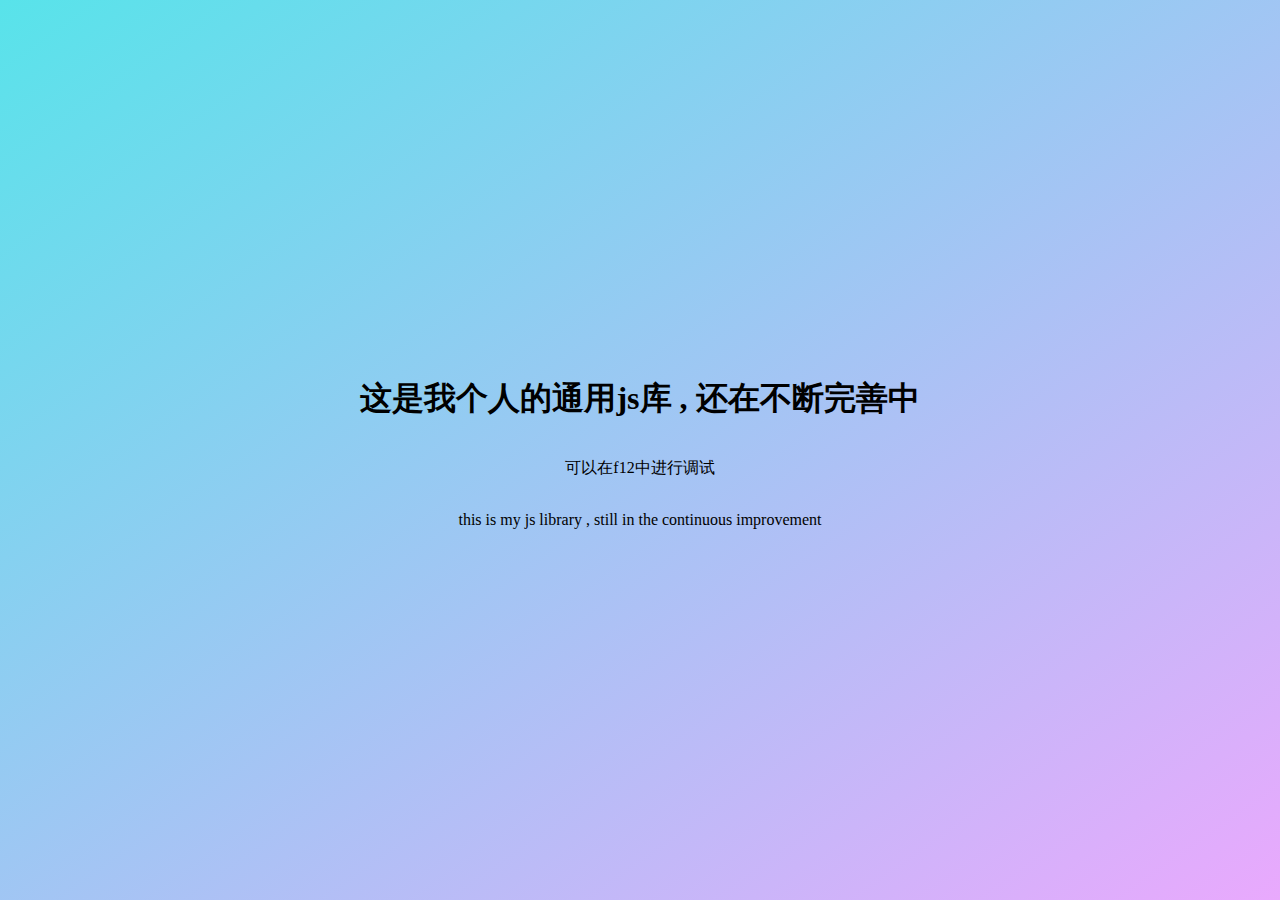
<file: globalJs/index.html>
<!DOCTYPE html>
<html lang="en">
<head>
	<meta charset="UTF-8">
	<title>globalJs</title>
	<meta name="viewport" content="width=device-width, initial-scale=1">
	<style>
		body,html{
			height: 100%;
			box-sizing: -webkit-border-box;
			box-sizing: -moz-border-box;
			box-sizing: border-box;
			margin:0;
			padding: 0;
		}

		body{
			display: flex;
			display: -webkit-flex;
			-webkit-justify-content: center;
			justify-content: center;
			-webkit-align-items: center;
			align-items: center;
			-webkit-flex-direction: column;
			flex-direction: column;
			height: 100%;
			background: url('[data-uri]');
  background: -webkit-gradient(linear, 0% 0%, 100% 100%, color-stop(0%, #58e3ea), color-stop(100%, #e9a9fd));
  background: -moz-linear-gradient(top, #58e3ea, #e9a9fd);
  background: -webkit-linear-gradient(top, #58e3ea, #e9a9fd);
  background: linear-gradient(to bottom right, #58e3ea, #e9a9fd);

		}

	</style>
</head>

<body>
	<h1 class="title">这是我个人的通用js库 , 还在不断完善中</h1>
	<p>可以在f12中进行调试</p>
	<p class="">this is my js library , still in the continuous improvement</p>
</body>
<script src="http://daiwei.org/jquery.js"></script>
<script src="globalDw.js"></script>

</html>
</file>
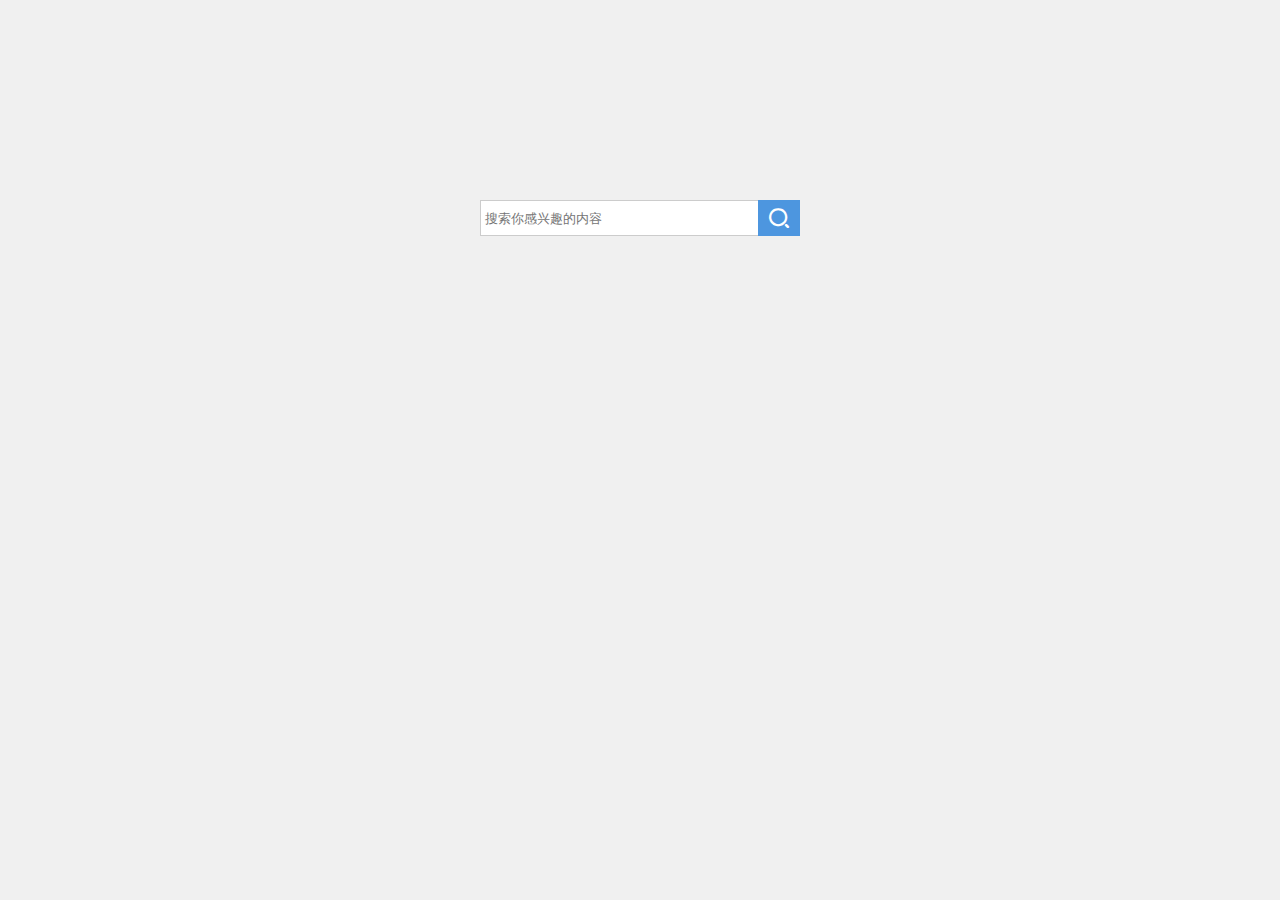
<file: search.jquery/index.html>
<!DOCTYPE html>
<html lang="en">
<head>
	<meta charset="UTF-8">
	<title>Search.js</title>
	<link rel="stylesheet" href="fonts/fontCss.css">
	<link rel="stylesheet" href="css/search.jquery.css">
</head>
<body style="padding-top: 200px">
	<input type="text" class="form_hiSearch testSearch" placeholder="搜索你感兴趣的内容">
</body>

<script src="js/jquery.js"></script>
<script src="js/search.jquery.js"></script>

<script>
	$('.testSearch').search({
		showListInInput:true,
		itemSelected:function(ele,elehref,eletext){
			// window.location.href = elehref;
			alert('这是点击搜索的内容之后的操作，可以f12  看参数 ele elehref eletext');
			console.log(ele);
			console.log(elehref);
			console.log(eletext);
		},
		showSearchIcon:true,
		searchBtnClick:function(){
			alert('你点击了搜索按钮');
		}
	});
</script>
</html>
</file>
<file: search.jquery/fonts/fontCss.css>
@font-face {
  font-family: 'icomoon';
  src:  url('icomoon.eot?aspxph');
  src:  url('icomoon.eot?aspxph#iefix') format('embedded-opentype'),
    url('icomoon.ttf?aspxph') format('truetype'),
    url('icomoon.woff?aspxph') format('woff'),
    url('icomoon.svg?aspxph#icomoon') format('svg');
  font-weight: normal;
  font-style: normal;
}

[class^="dw-icon-"], [class*=" dw-icon-"] {
  /* use !important to prevent issues with browser extensions that change fonts */
  font-family: 'icomoon' !important;
  speak: none;
  font-style: normal;
  font-weight: normal;
  font-variant: normal;
  text-transform: none;
  line-height: 1;

  /* Better Font Rendering =========== */
  -webkit-font-smoothing: antialiased;
  -moz-osx-font-smoothing: grayscale;
}

.dw-icon-erweicode:before {
  content: "\e91b";
}
.dw-icon-music:before {
  content: "\e91c";
}
.dw-icon-search:before {
  content: "\e91d";
}
.dw-icon-add:before {
  content: "\e900";
}
.dw-icon-android:before {
  content: "\e901";
}
.dw-icon-apple:before {
  content: "\e902";
}
.dw-icon-close:before {
  content: "\e903";
}
.dw-icon-down:before {
  content: "\e904";
}
.dw-icon-left:before {
  content: "\e905";
}
.dw-icon-like:before {
  content: "\e906";
}
.dw-icon-list:before {
  content: "\e907";
}
.dw-icon-money:before {
  content: "\e908";
}
.dw-icon-novoice:before {
  content: "\e909";
}
.dw-icon-off:before {
  content: "\e90a";
}
.dw-icon-password:before {
  content: "\e90b";
}
.dw-icon-pause:before {
  content: "\e90c";
}
.dw-icon-play:before {
  content: "\e90d";
}
.dw-icon-qq:before {
  content: "\e90e";
}
.dw-icon-reduce:before {
  content: "\e90f";
}
.dw-icon-right:before {
  content: "\e910";
}
.dw-icon-share:before {
  content: "\e911";
}
.dw-icon-tag:before {
  content: "\e912";
}
.dw-icon-up:before {
  content: "\e913";
}
.dw-icon-user:before {
  content: "\e914";
}
.dw-icon-voice:before {
  content: "\e915";
}
.dw-icon-wechat:before {
  content: "\e916";
}
.dw-icon-weibo:before {
  content: "\e917";
}
.dw-icon-windows:before {
  content: "\e918";
}
.dw-icon-zan:before {
  content: "\e919";
}
.dw-icon-zan-empty:before {
  content: "\e91a";
}
</file>
